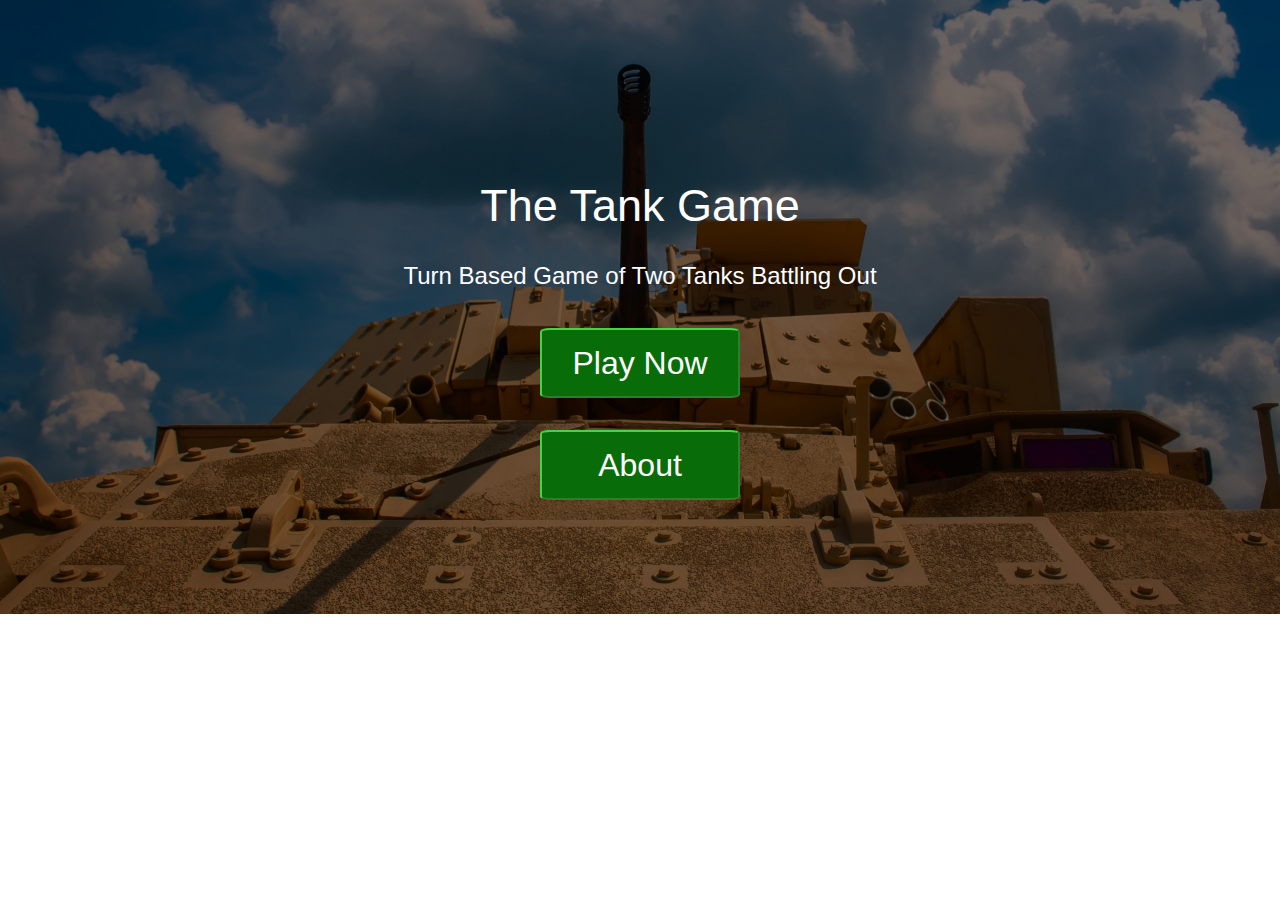
<file: index.html>
<!DOCTYPE html>
<html>
   <head>
     <title> Tanker Game</title>
     <link rel="stylesheet" type="text/css" href="styles.css">
   </head>
   <body>
     <h1>The Tank Game </h1>
     <h2>Turn Based Game of Two Tanks Battling Out</h2>
     <br>
     <div class="box-1">
      <a href="game.html"><button  class="categories" style="height: 70px; width: 200px;"  >
        Play Now        
      </button>
      </a>
      
      <br>
      <div> 
      <button class="categories1" style="height: 70px; width: 200px;">
        About
      </button>
      </div>      
    </div>           
    </body>
</html>
</file>
<file: styles.css>
body {
    background-image: url('images/tank.jpg');
    background-position: center;    
    background-repeat: no-repeat;
    background-size: cover;
}
.box-1 {
    text-align: center;   
    
}
h1 {
    color: white;
    text-align: center;
    margin-top: 4em;
    font-family: Arial, Helvetica, sans-serif;
    font-weight: lighter;
    font-size: 45px;
    
}
h2 {
    color: white;
    text-align: center;
    font-family: Arial, Helvetica, sans-serif;
    font-weight: lighter;
    font-stretch: ultra-expanded;
}

.categories {
    background-color: rgb(8, 109, 8);
    padding: 0.3em;
    font-size: 2em;
    font-weight: normal;
    font-family: Arial, Helvetica, sans-serif;
    color: white;
    border-color:rgb(70, 211, 70);
    border-radius: 5%;
    text-align: center;
    display: inline-block;
}
.categories:hover {
    background-color: #4CAF50;
    color: white;
  }
.categories1 {
    background-color: rgb(8, 109, 8);
    padding: 0.3em;
    font-size: 2em;
    font-weight: normal;
    font-family: Arial, Helvetica, sans-serif;
    color: white;
    border-color: rgb(70, 211, 70);
    border-radius: 5%;
    text-align: center;
    margin-top: 1em;
    display: inline-block;    
    
}
.categories1:hover {
    background-color: #4CAF50;
    color: white;
  }
</file>
